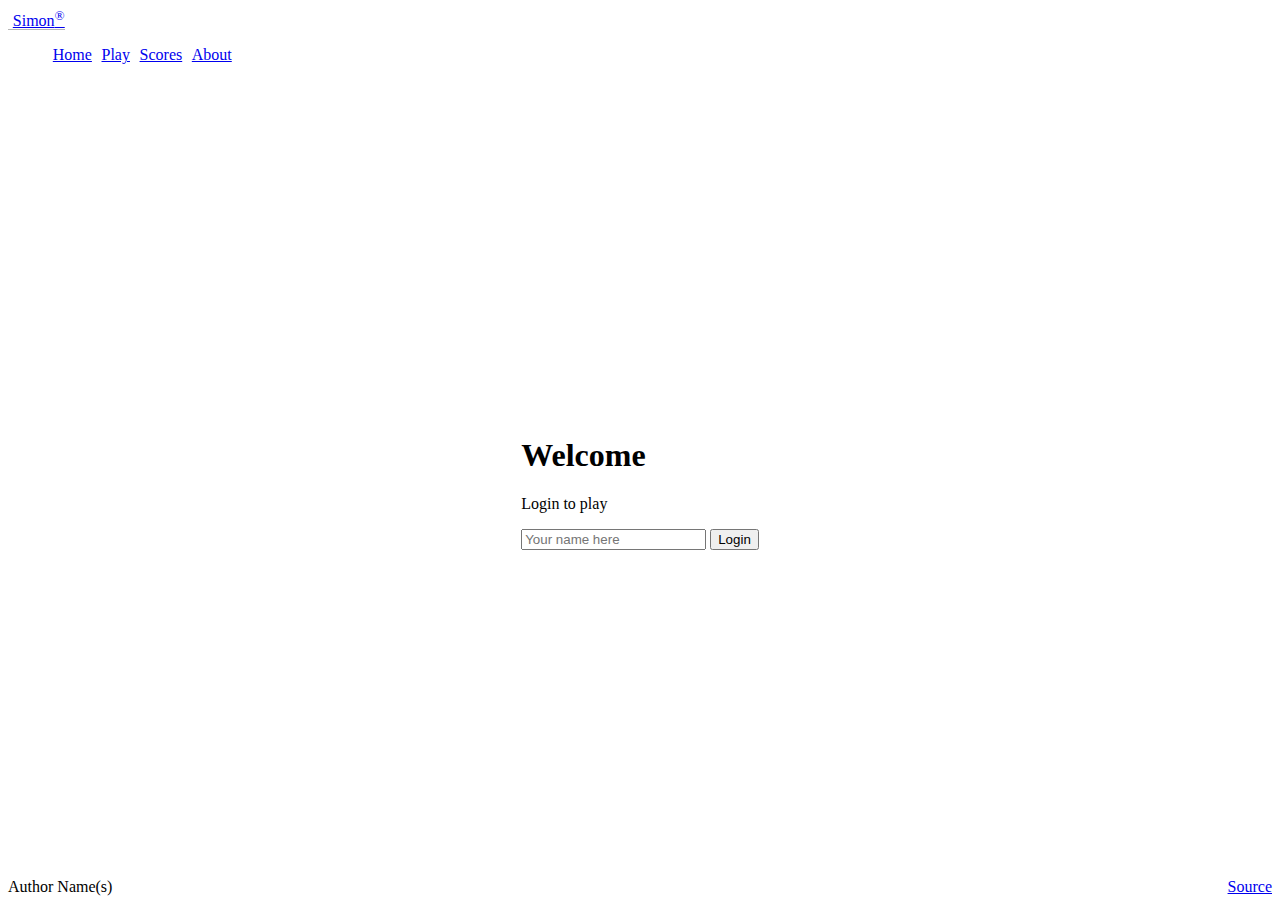
<file: index.html>
<!DOCTYPE html>
<html lang="en">
  <head>
    <meta charset="UTF-8" />
    <!-- Tell browsers not to scale the viewport automatically -->
    <meta name="viewport" content="width=device-width, initial-scale=1.0" />
    <title>Simon</title>
    <link rel="icon" href="favicon.ico" />

    <link rel="stylesheet" href="main.css" />

    <!-- Include bootstrap CSS framework -->
    <link
      href="https://cdn.jsdelivr.net/npm/bootstrap@5.2.2/dist/css/bootstrap.min.css"
      rel="stylesheet"
      integrity="sha384-Zenh87qX5JnK2Jl0vWa8Ck2rdkQ2Bzep5IDxbcnCeuOxjzrPF/et3URy9Bv1WTRi"
      crossorigin="anonymous"
    />
  </head>
  <body class="bg-dark text-light">
    <header class="container-fluid">
      <nav class="navbar fixed-top navbar-dark">
        <a class="navbar-brand" href="#">Simon<sup>&reg;</sup></a>
        <menu class="navbar-nav">
          <li class="nav-item">
            <a class="nav-link active" href="index.html">Home</a>
          </li>
          <li class="nav-item">
            <a class="nav-link" href="play.html">Play</a>
          </li>
          <li class="nav-item">
            <a class="nav-link" href="scores.html">Scores</a>
          </li>
          <li class="nav-item">
            <a class="nav-link" href="about.html">About</a>
          </li>
        </menu>
      </nav>
    </header>

    <main class="container-fluid bg-secondary text-center">
      <div>
        <h1>Welcome</h1>
        <p>Login to play</p>
        <form method="get" action="play.html">
          <input type="text" id="name" placeholder="Your name here" />
          <button type="submit" class="btn btn-primary">Login</button>
        </form>
      </div>
    </main>

    <footer class="bg-dark text-dark text-muted">
      <div class="container-fluid">
        <span class="text-reset">Author Name(s)</span>
        <a
          class="text-reset"
          href="https://github.com/webprogramming260/simon-css"
          >Source</a
        >
      </div>
    </footer>
  </body>
</html>
</file>
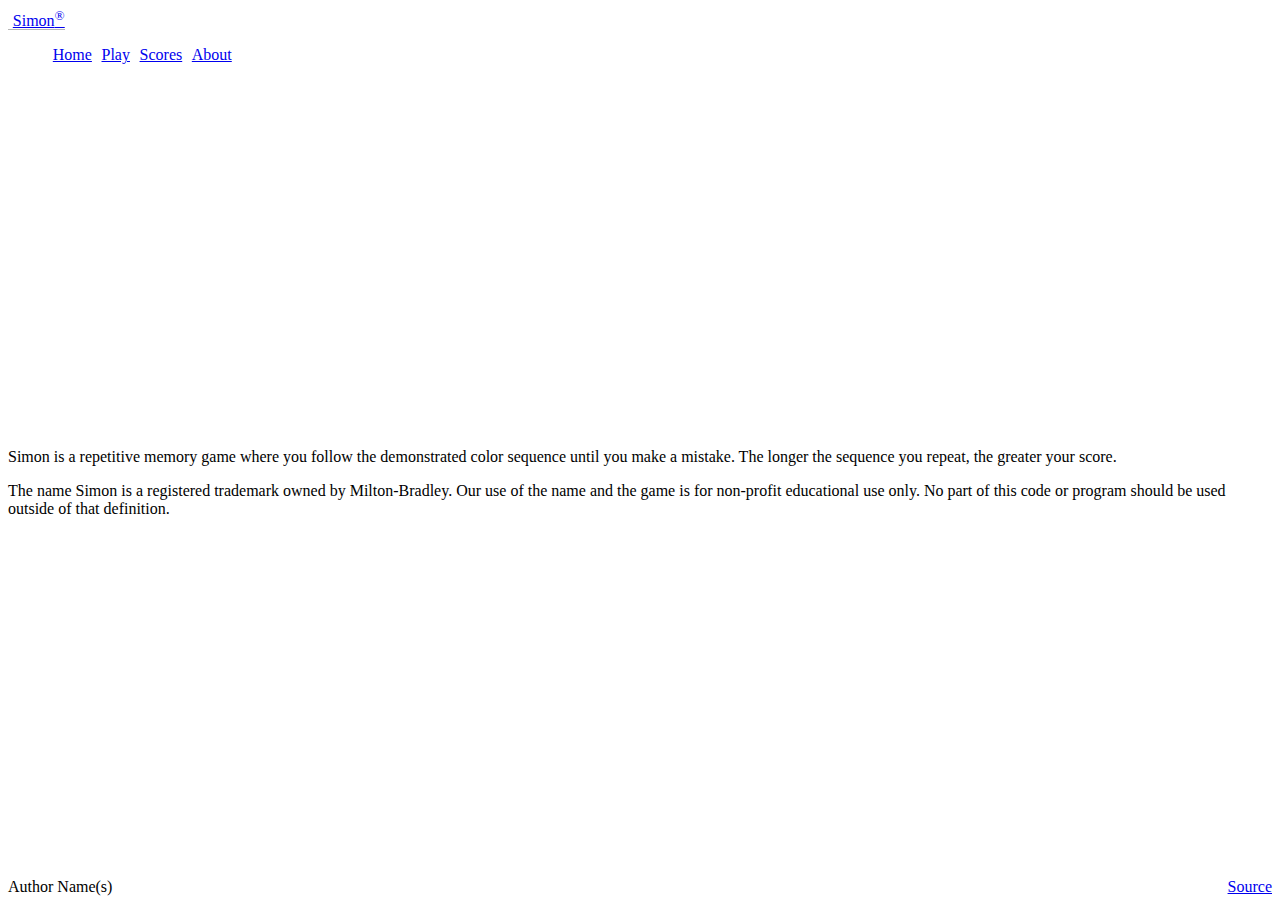
<file: about.html>
<!DOCTYPE html>
<html lang="en">
  <head>
    <meta charset="UTF-8" />
    <meta name="viewport" content="width=device-width, initial-scale=1.0" />
    <title>About</title>
    <link rel="icon" href="favicon.ico" />
    <link rel="stylesheet" href="main.css" />

    <!-- Include bootstrap CSS framework -->
    <link
      href="https://cdn.jsdelivr.net/npm/bootstrap@5.2.2/dist/css/bootstrap.min.css"
      rel="stylesheet"
      integrity="sha384-Zenh87qX5JnK2Jl0vWa8Ck2rdkQ2Bzep5IDxbcnCeuOxjzrPF/et3URy9Bv1WTRi"
      crossorigin="anonymous"
    />
  </head>
  <body class="bg-dark text-light">
    <header class="container-fluid">
      <nav class="navbar fixed-top navbar-dark">
        <a class="navbar-brand" href="#">Simon<sup>&reg;</sup></a>
        <menu class="navbar-nav">
          <li class="nav-item">
            <a class="nav-link" href="index.html">Home</a>
          </li>
          <li class="nav-item">
            <a class="nav-link" href="play.html">Play</a>
          </li>
          <li class="nav-item">
            <a class="nav-link" href="scores.html">Scores</a>
          </li>
          <li class="nav-item">
            <a class="nav-link active" href="about.html">About</a>
          </li>
        </menu>
      </nav>
    </header>

    <main class="container-fluid bg-secondary text-center">
      <div>
      <p>
        Simon is a repetitive memory game where you follow the demonstrated
        color sequence until you make a mistake. The longer the sequence you
        repeat, the greater your score.
      </p>

      <p>
        The name Simon is a registered trademark owned by Milton-Bradley. Our
        use of the name and the game is for non-profit educational use only. No
        part of this code or program should be used outside of that definition.
      </p>
     </div>
    </main>

    <footer class="bg-dark text-dark text-muted">
      <div class="container-fluid">
        <span class="text-reset">Author Name(s)</span>
        <a
          class="text-reset"
       href="https://github.com/webprogramming260/simon-html"
      >Source</a
     >
    </div>
  </footer>
</body>
</html>
</file>
<file: main.css>
body {
  display: flex;
  flex-direction: column;
  min-width: 375px;
}

header {
  flex: 0 80px;
}

main {
  flex: 1 calc(100vh - 110px);
  display: flex;
  flex-direction: column;
  align-items: center;
  justify-content: space-around;
}

footer {
  flex: 0 30px;
}

menu {
  flex: 1;
  display: flex;
  /*  overwrite Bootstrap so the menu does not wrap */
  flex-direction: row !important;
  list-style: none;
}

.navbar-brand {
  padding-left: 0.3em;
  border-bottom: solid rgb(182, 182, 182) thin;
}

menu .nav-item {
  padding: 0 0.3em;
}

footer a {
  float: right;
}

#count {
  color: rgb(246, 239, 158);
}

.players {
  flex: 1;
  width: 100%;
  padding: 0.5em;
}

.player-name {
  color: rgb(118, 190, 210);
}

.game {
  background: rgb(0, 0, 0);
  border-radius: 50%;
  box-shadow: 0 0 20px 5px rgb(69, 69, 69);
  width: 80vw;
  height: 80vw;
  position: absolute;
  min-width: 350px;
  min-height: 350px;
  max-width: min(80vmin, 1000px);
  max-height: min(80vmin, 1000px);
}

.button-container {
  width: 100%;
  height: 100%;
  display: grid;
  grid-template-columns: 1fr 1fr;
  gap: 20px;
}

.button-top-left {
  border-radius: 100% 0 0 0;
  margin: 20px 0 0 20px;
  background-color: green;
  border: thick solid rgb(36, 53, 0);
}

.button-top-right {
  border-radius: 0 100% 0 0;
  margin: 20px 20px 0 0;
  background-color: red;
  border: thick solid rgb(83, 12, 12);
}

.button-bottom-left {
  border-radius: 0 0 0 100%;
  margin: 0 0 20px 20px;
  background-color: blueviolet;
  border: thick solid rgb(130, 124, 13);
}

.button-bottom-right {
  border-radius: 0 0 100% 0;
  margin: 0 20px 20px 0;
  background-color: green;
  border: thick solid rgb(27, 14, 100);
}

.controls {
  position: absolute;
  border-radius: 50%;
  width: 200px;
  height: 200px;
  background-color: yellow;
  padding: 2em;
  display: flex;
  align-items: center;
  justify-content: space-around;
  flex-direction: column;
}

.game-name {
  font-size: 2em;
  font-weight: bold;
  margin-bottom: 0.5em;
}

.score {
  position: absolute;
  text-align: center;
  font-size: 20px;
  font-family: monospace;
  font-weight: bold;
  color: orange;
  cursor: default;
  width: 50px;
  height: 30px;
  border-radius: 10px;
  border: solid thick rgb(117, 0, 0);
  background-color: #300;
}

.center {
  top: 50%;
  left: 50%;
  transform: translateX(-50%) translateY(-50%);
}

@media (max-height: 600px) {
  header {
    display: none;
  }
  footer {
    display: none;
  }
  main {
    flex: 1 100vh;
  }
}
</file>
